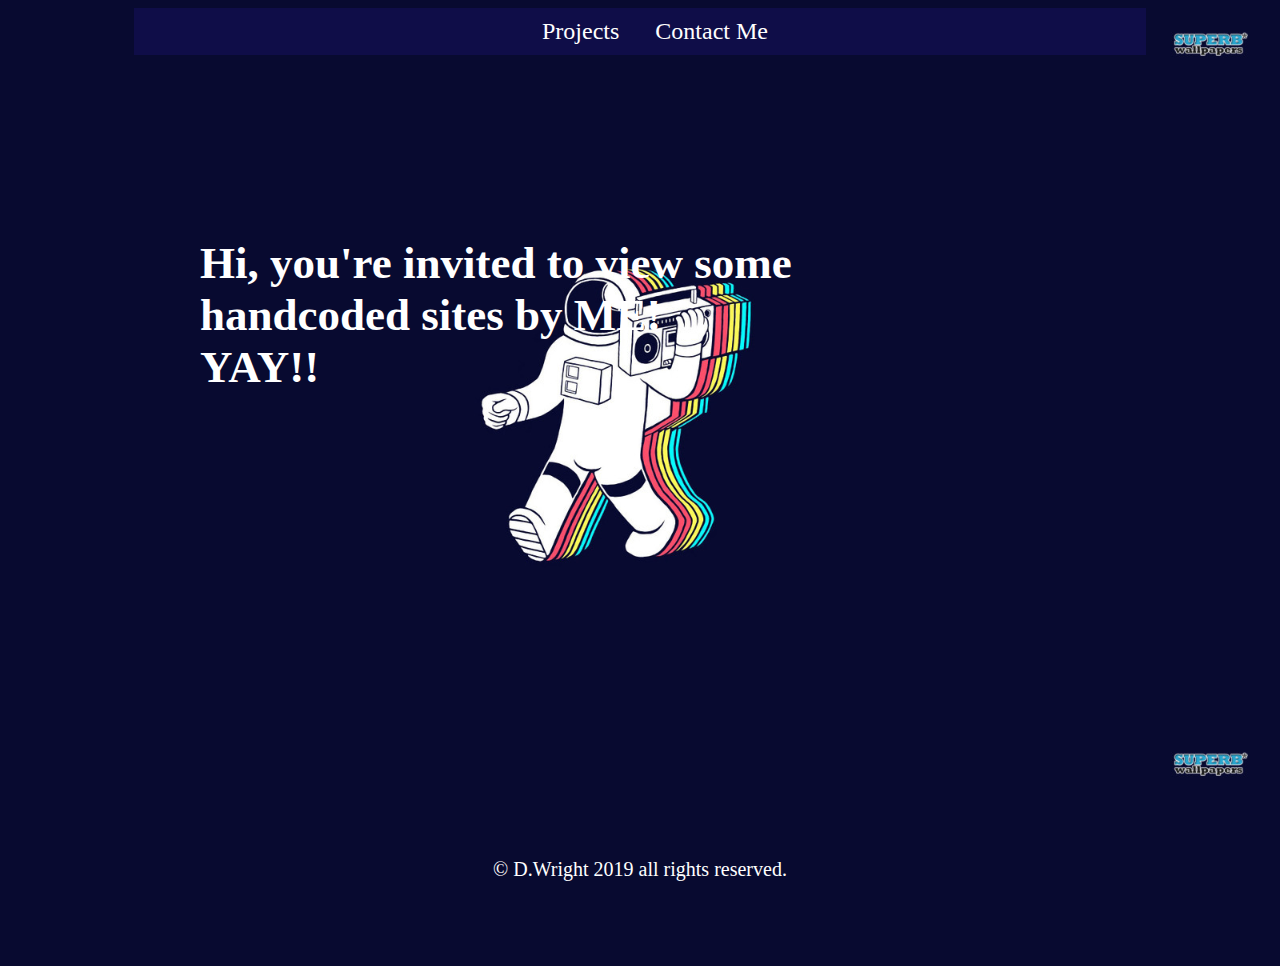
<file: index.html>
<!DOCTYPE html>
<html lang="en">
<head>
    <meta name="viewport" content="width=device-width, initial-scale=1.0">
    <title>Title</title>
    <link rel="stylesheet" href="landingPage.css" />
    <script src="https://ajax.googleapis.com/ajax/libs/jquery/3.3.1/jquery.min.js"></script>
</head>
<body>
    <div id="navbar">
        <ul>
            <li><a id="pj" onclick="show()" href="#">Projects</a></li>
            <li><a href="contactPage.html">Contact Me</a></li>
        </ul>
    </div>
    <div id="projects">
        <ul>
            <li><a href="calculator.html">HTML Keyframes/Javascript</a></li>
            <li><a href="post.html">Poem</a></li>
            <li><a href="Daycare2.html">Daycare/Cleaning Homepage</a></li>
            <li><a href="php.html">PHP</a></li>
        </ul>
    </div>
    <div id="intro">
        <h2 style=font-family:cursive>
            Hi, you're invited to view some <br> handcoded sites by ME! <br> YAY!!
        </h2>
    </div>
    <div id="footer">
        
    <footer>
         © D.Wright 2019 all rights reserved.
    </footer>
    <script>
        
    </script>
    <script>
        $(document).ready(function(){
            $("#pj").click(function(){
                $("#projects").fadeIn("slow");
            });
        });
    </script>
    </div>
</body>
</html>
</file>
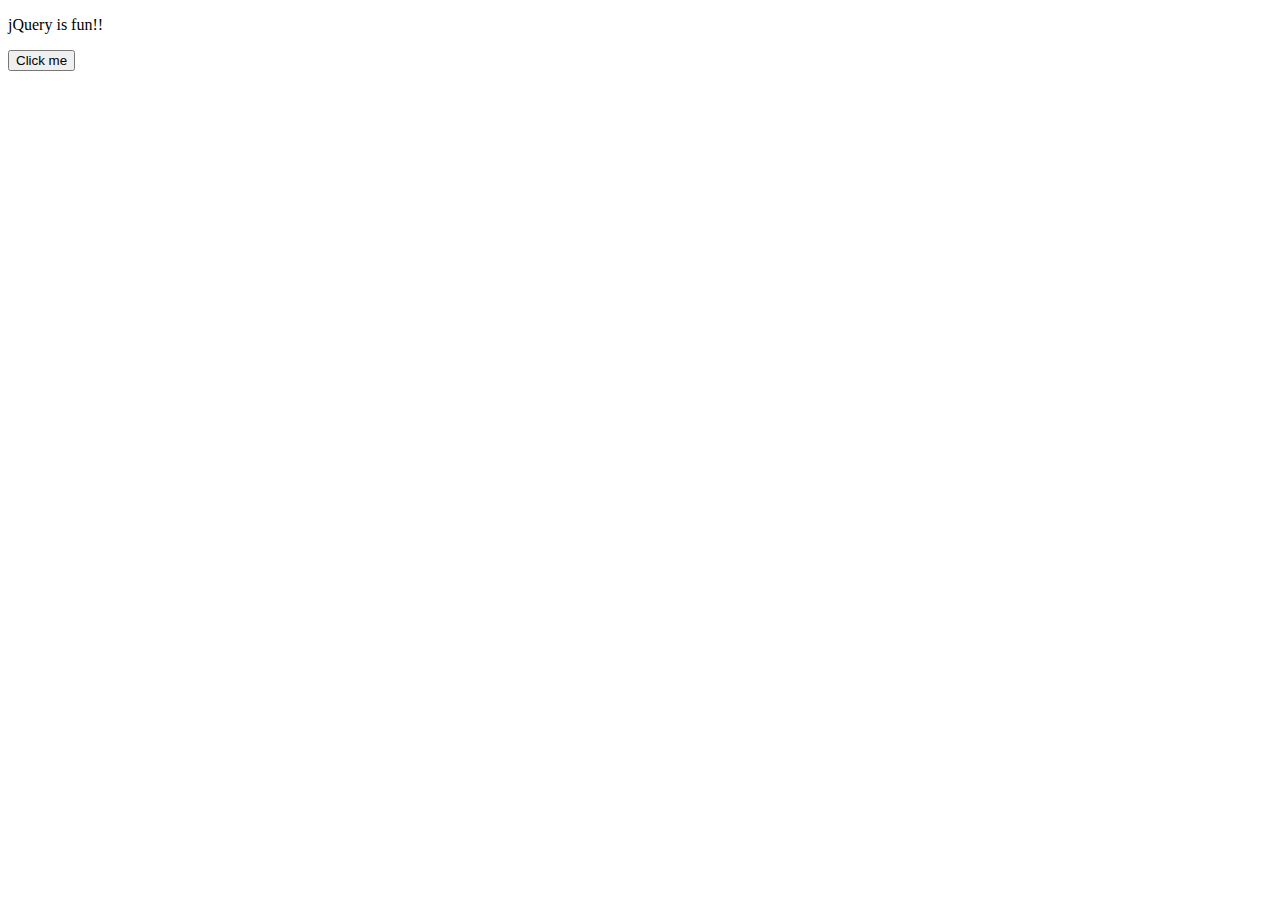
<file: JQuery.html>
<!DOCTYPE html>
<html>
<head>
<script src="https://ajax.googleapis.com/ajax/libs/jquery/3.3.1/jquery.min.js"></script>
<script>
$(document).ready(function(){
  $("button").click(function(){
    $("#p1").css("color", "red").slideUp(2000).slideDown(2000);
  });
});
</script>
</head>
<body>

<p id="p1">jQuery is fun!!</p>

<button>Click me</button>

</body>
</html>
</file>
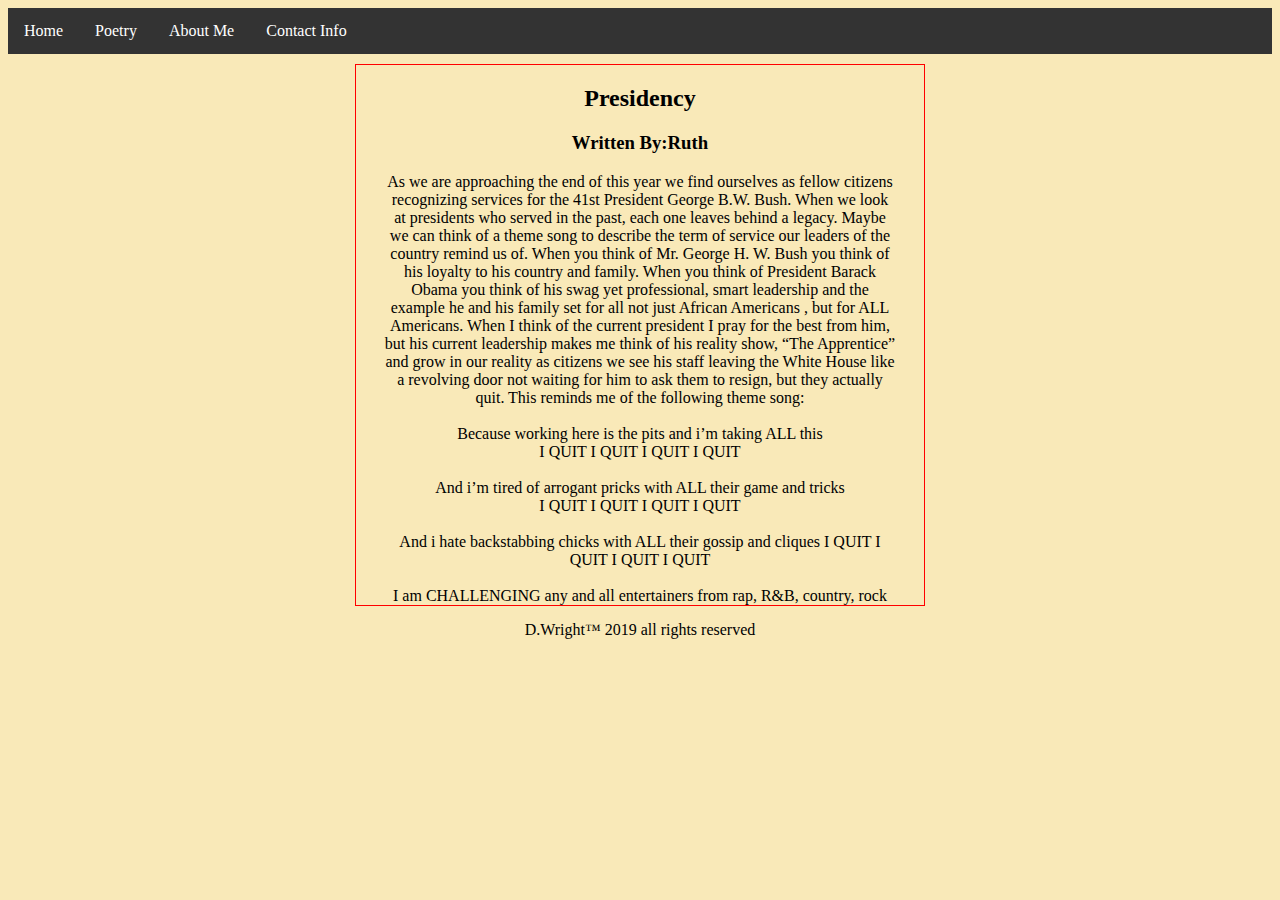
<file: post.html>
<!DOCTYPE html>
<html lang="en">
<head>
    <meta name="viewport" content="width=device-width, initial-scale=1.0">
    <title>Title</title>
    <link rel="stylesheet" href="post.css"  />
</head>
<body>
    <div id="links">
        <ul>
            <li><a href="index.html">Home</a></li>
            <li><a href="#">Poetry</a></li>
            <li><a href="#">About Me</a></li>
            <li><a href="#">Contact Info</a></li>
        </ul>
    </div>
    <div id="container">
        <h2>Presidency</h2>
        <h3>Written By:Ruth</h3>
        <p>As we are approaching the end of this year we find ourselves as fellow citizens recognizing services for the 41st President 
        George B.W. Bush. When we look at presidents who served in the past, each one leaves behind a legacy. Maybe we can think of a 
        theme song to describe the term of service our leaders of the country remind us of. When you think of Mr. George H. W. Bush
        you think of his loyalty to his country and family. When you think of President Barack Obama you think of his swag yet professional,
        smart leadership and the example he and his family set for all not just African Americans , but for ALL Americans. When I think of 
        the current president I pray for the best from him, but his current leadership makes me think of his reality show, “The Apprentice”
        and grow in our reality as citizens we see his staff leaving the White House like a revolving door not waiting for him to ask them 
        to resign, but they actually quit. This reminds me of the following theme song: <br><br>
        
        Because working here is the pits and i’m taking ALL this <br>
    	I QUIT I QUIT I QUIT I QUIT <br><br>
    	And i’m tired of arrogant pricks with ALL their game and tricks <br>
        I QUIT I QUIT I QUIT I QUIT<br><br>
        And i hate backstabbing chicks with ALL their gossip and cliques
    	I QUIT I QUIT I QUIT I QUIT<br><br>
    	
    	I am CHALLENGING any and all entertainers from rap, R&B, country, rock and roll, etc. to come up with a beat and melody for my song
    	so we all can sing along to the theme for the current president. Now trump that. The above song has more powerful lyrics and is a 
    	copy written. Who will accept the challenge?




        </p>
        
    </div>
    <footer>
                    
                    <p> D.Wright™
                    2019 all rights reserved </p>
                </footer>
</body>
</html>
</file>
<file: landingPage.css>
* {box-sizing:border-box;}
body {
    background-image: url("blueAstronaut.jpg");
    background-size: 100%;
}

h2 {
    position: absolute;
    font-size:45px;
    top:200px;
    left:200px;
}
#footer {
 color:white;
 text-align:center;
 height:100px;
 font-size:20px;
}
#navbar, #projects {
    height:50px;
    width:80%;
    text-align:center;
    margin:auto;
}
#intro {
    width:80%;
    height:800px;
    margin:auto;
    color:white;
}
a {
    color:white;
    text-decoration: none;
}
a:hover {color:red;}
ul {
    list-style-type: none;
    padding: 10px;
    margin: 0px;
    background: #0f0d48;
    font-size: x-large;
}
li {
    display:inline;
    margin-left:30px;
}
#projects {display:none;}

@media only screen and (max-width: 600px) {
    body {
    background: #0f0d48 center;
    background-size: cover;
    background-repeat: no-repeat;
    height:auto;
    }
    
    
    h2 {position:static;}
    li {
    }
}
</file>
<file: post.css>
body {
    background-color: #F9E9B8;
    
    background-size: cover;
}
a {
    display: inline-flex;
}
footer>p {
    padding-top:15px;
}
p {
  height:25%;
  width:90%;
  margin:auto;
}
#container {
    border:1px solid red;
    height: 540px;
    width:45%;
    margin: auto;
    background-image: url('https://previews.123rf.com/images/apostrophe/apostrophe1603/apostrophe160300082/54420687-abstract-brown-background-beige-tan-color-plain-simple-background-with-vintage-grunge-background-tex.jpg');
    background-size:cover;
    background-repeat:no-repeat;
    text-align:center;
    color:black;
    margin-top: 10px;
    overflow:scroll;
}
img {
    height:500px;
    width:900px;
}
footer {
    
    height:100px;
    width:100%;
    text-align: center;
    
}
#footerlinks {
    list-style-type: none;
    display:inline-flex;
}


ul {
  list-style-type: none;
  margin: 0;
  padding: 0;
  overflow: hidden;
  background-color: #333;
}

li {
  float: left;
}

li a {
  display: block;
  color: white;
  text-align: center;
  padding: 14px 16px;
  text-decoration: none;
}
/* Media Queries */
@media screen and (max-width:860px) {
    #container {
        width:100%;
        height:auto;
    }
}
/* Change the link color to #111 (black) on hover */
li a:hover {
  background-color: #111;
}
</file>
